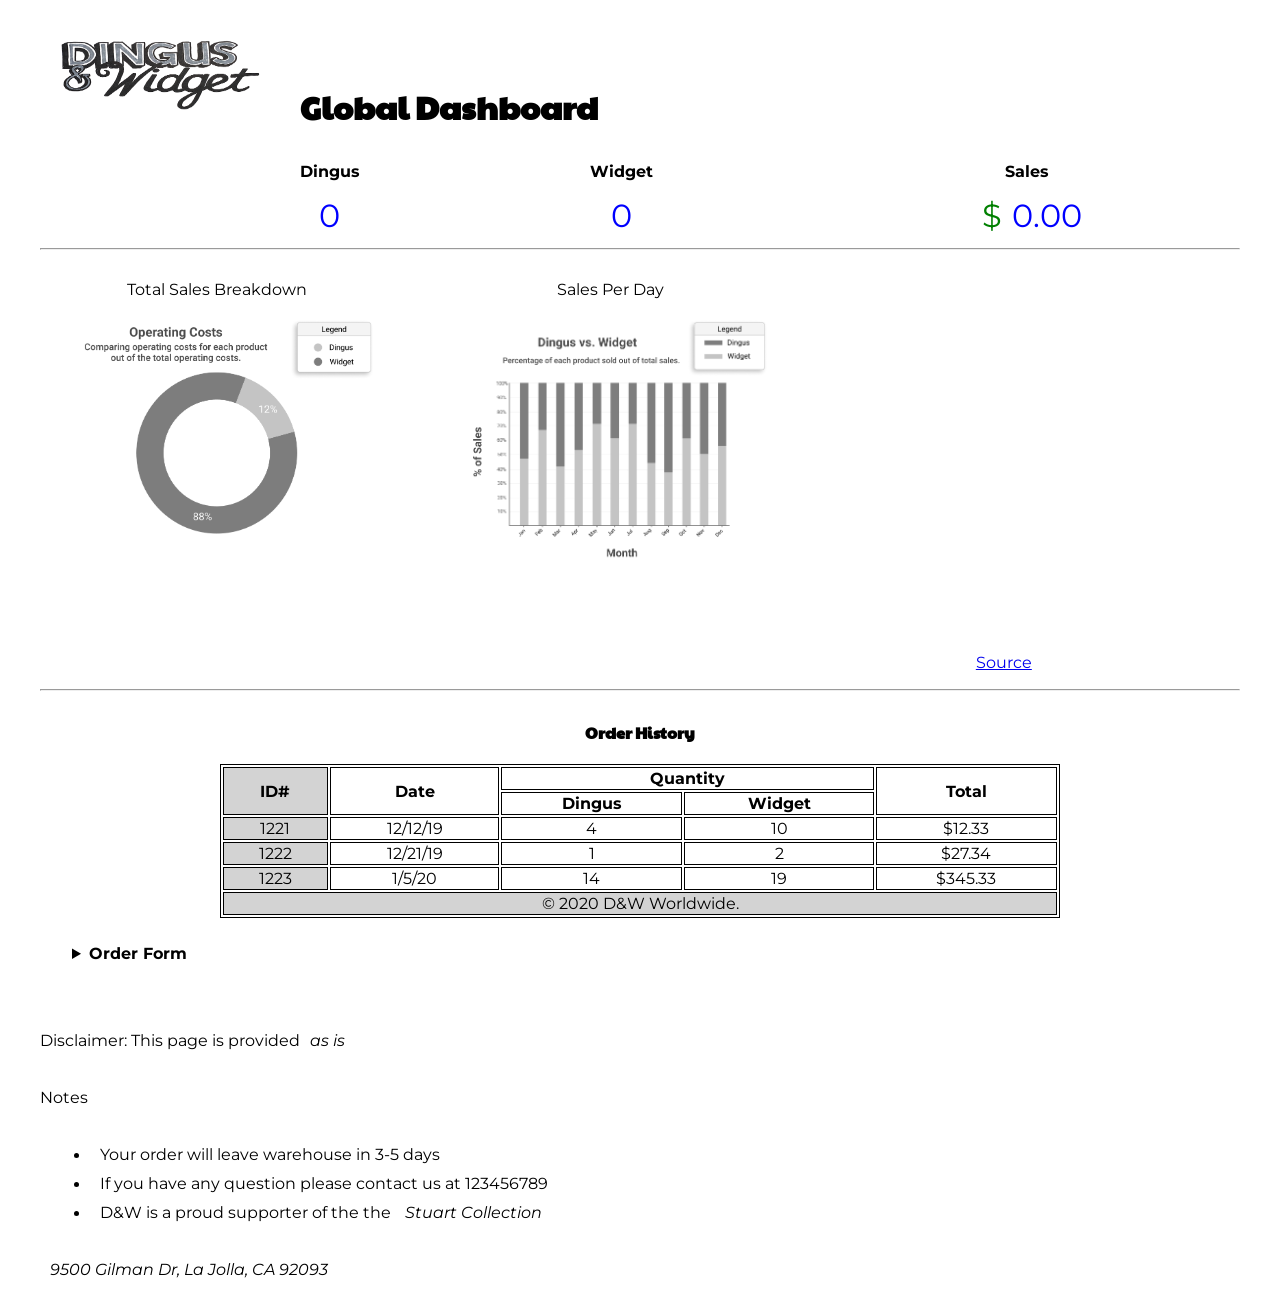
<file: index.html>
<!DOCTYPE html>
<html lang = "en">
    <head>
        <link rel="stylesheet" type="text/css" href="style.css">
        <link href="https://fonts.googleapis.com/css?family=Montserrat%7CPaytone+One&display=swap" rel="stylesheet" />
        <title>Dingus and Widget</title>
        <meta charset="UTF-8">
        <meta name="viewport" content="width=device-width, initial-scale=1.0"/>
        <meta http-equiv="X-UA-Compatible" content="ie=edge"/>

    </head>
    <body>
        <header>

            <div class="flex-container">
                <div>
                    <img class = "logo" title="header photo" src="resources/images/dw-logo.png" alt="This is the logo" />
                </div>
                <div>
                    <h1>
                        Global Dashboard
                    </h1>
                </div>
                
            </div>
        </header>
        <main>
            <section id = 'metric_table' class = 'metrictable'>
                <table class = 'firsttable'>
                    <tr>
                    <th>Dingus</th>
                    <th>Widget</th>
                    <th>Sales</th>
                    </tr>
                    <tr>
                    <td>0</td>
                    <td>0</td>
                    <td><span class = 'green'>$</span>0.00</td>
                    </tr>
                </table>
            </section>

            <hr>
           

            <section id = 'charts'>

                <div class="chart-container">
                    <div class = 'metric'>
                        <figure>
                            <figcaption><p>Total Sales Breakdown</p></figcaption>
                            <img class = 'pie' title="pie chart" src="resources/images/pie.png" alt="This is the pie chart" />
                        </figure>
                       
                    </div>
    
                    <div class = 'metric'>
                        <figure>
                            <figcaption><p>Sales Per Day</p></figcaption>
                            <img class = 'bar' title="bar chart" src="resources/images/bar.png" alt="This is the bar chart" />
                        </figure>
                        
                    </div>
    
                    <div class = 'metric'>
                     
                        <iframe class = 'iframechart'  src="https://app.zingsoft.com/demos/view/DK4RG3XN"></iframe>
                        <figure>
                            <figcaption><a href="https://app.zingsoft.com/demos/view/DK4RG3XN">Source</a></figcaption>

                        </figure>
                    </div>
                </div>  
                <br> 
                <br>
                <br>
                <br>
            </section>
            
            <hr>

            <section class = "Ordertable">
                <table class = "OrderHistory">
                    <caption><h3>Order History</h3></caption>
                    <colgroup>
                        <col class = 'graycolor' span= "1">
                        <col span = "4">
                    </colgroup>
                    <thead class = "thread">
                    <tr>
                        <th class = "firstrow" rowspan="2">ID#</th>
                        <th class = "firstrow" rowspan="2"> Date </th>
                        <th class = "firstrow" colspan="2"> Quantity </th>
                        <th class = "firstrow" rowspan="2"> Total </th>
                    </tr>
                    <tr>
                        <th class = "firstrow"> Dingus </th>
                        <th class = "firstrow"> Widget </th>
                    </tr>
                    </thead>
                    <tbody>
                    <tr>
                        <td> 1221 </td>
                        <td> 12/12/19 </td>
                        <td> 4 </td>
                        <td> 10 </td>
                        <td> $12.33 </td>
                    </tr>
                    <tr>
                        <td> 1222 </td>
                        <td> 12/21/19 </td>
                        <td> 1 </td>
                        <td> 2 </td>
                        <td> $27.34 </td>
                    </tr>
                    <tr>
                        <td> 1223 </td>
                        <td> 1/5/20 </td>
                        <td> 14 </td>
                        <td> 19 </td>
                        <td> $345.33 </td>
                    </tr></tbody>
                    <tfoot>
                        <tr class>
                            <td colspan="5">&#169; 2020 D&W Worldwide.</td>
                        </tr>
                    </tfoot>
                </table>
            </section>

            

            <dialog>
                <br>
                <p>This section will work only after HW2!</p>
                <br>
            </dialog>
          
 
            <script type="text/javascript" src="resources/scripts/hw1.js"> </script>
            
            <fieldset class = "orderForm">
                <details>
                    
                    <summary class = 'clickdown' onclick = "showDialog();">Order Form</summary>
                    <hr>
                    
                    <div class = 'formtoindent'>
                    <form>
                    <p>Dingus<input value=0>@<input value=14.25>= $<input value=0.00></p>
                    <p>Widget<input value=0>@<input value=9.99>= $<input value=0.00></p>
                    <p>Total $<input value=0.00></p>
                    <label>Shipping<input list = shiplist></label>
                    <datalist id="shiplist">
                        <option value="Plane"></option>
                        <option value="Car"></option>
                        <option value="Ship"></option>
                    </datalist>
                    
                    <p>Payment</p>
                    <select size = "4">
                        <option>Visa</option>
                        <option>MasterCard</option>
                        <option>Paypal</option>
                    </select>
                   
                    </form>
                    <p>Comment<textarea></textarea></p>
                    <button>Cancel</button><button type="button" disabled>Order</button>
                    </div>
                </details>
               

            </fieldset>


        </main>
    
    <footer>
        <br>
        <p>Disclaimer: This page is provided<em>as is</em></p>
        <br>
        <p>Notes</p>
        <br>
		<ul>
			<li><p>Your order will leave warehouse in 3-5 days</p></li>
			<li><p>If you have any question please contact us at 123456789</p></li>
			<li><p>D&W is a proud supporter of the the <i>Stuart Collection</i></p></li>
        </ul>
        <br>
		<address><p>9500 Gilman Dr, La Jolla, CA 92093</p></address>
    </footer>
</body>
      





</html>
</file>
<file: style.css>
* {
    margin:10px;
  } 
  
footer {
    margin:10px;
}


p, td, h4, summary, label, th, a{
    font-family: 'Montserrat', sans-serif;  
}
h1, h3 {
font-family: 'Paytone One', sans-serif;
}

h3 {
    font-size: initial;
}

h2 {
    font-size: large;
}

.orderForm {
    border: none;
}


.clickdown {   
    font-weight:bold;
}
  
  .chart-container {
    display: flex;
    flex-direction: row;
  }



  .metric{
      flex: 30%;
      padding-right: 5%;
      align-items: center;

  }

  figcaption{
      caption-side: top;
      text-align: center;
      margin-left: 15%;
      margin-right: 15%;
  }

iframe {
margin-left: -10%;
width:150%;
height:120%;
}






.OrderHistory td, th, tr {
	border: 1px solid black;
    text-align: center;

}

.OrderHistory {
	margin-left:15%; 
    margin-right:15%;
	width: 70%;
	border: 1px solid black;
}



.metrictable td{
    height: 50px;
    vertical-align: bottom;
    color: blue;
    font-size: xx-large;
}
.metrictable th{
    border: 0px;
}
.green{
    color: green
}


.flex-container {
    display: flex;
    align-items: baseline;
    flex-wrap: wrap;
}

.figcaption {
    text-align: center;
}


.logo {
   height:70px;
   width:200px;
}

.firsttable {
    width:100%;
    text-align:center;
}

.pie {
    width:100%;
}

.bar {
    width:100%;
}

.iframechart {
    width:120%;
    height:110%;
    border:none;
}
.firsttable {
    font-family: 'Montserrat', sans-serif;  
}

.metrictable {
    margin-left: 12%;
    text-align: center;
    vertical-align: middle;
    width: 90%;
    table-layout: fixed ;
}

.graycolor {
    background-color:lightgray;
}
</file>
